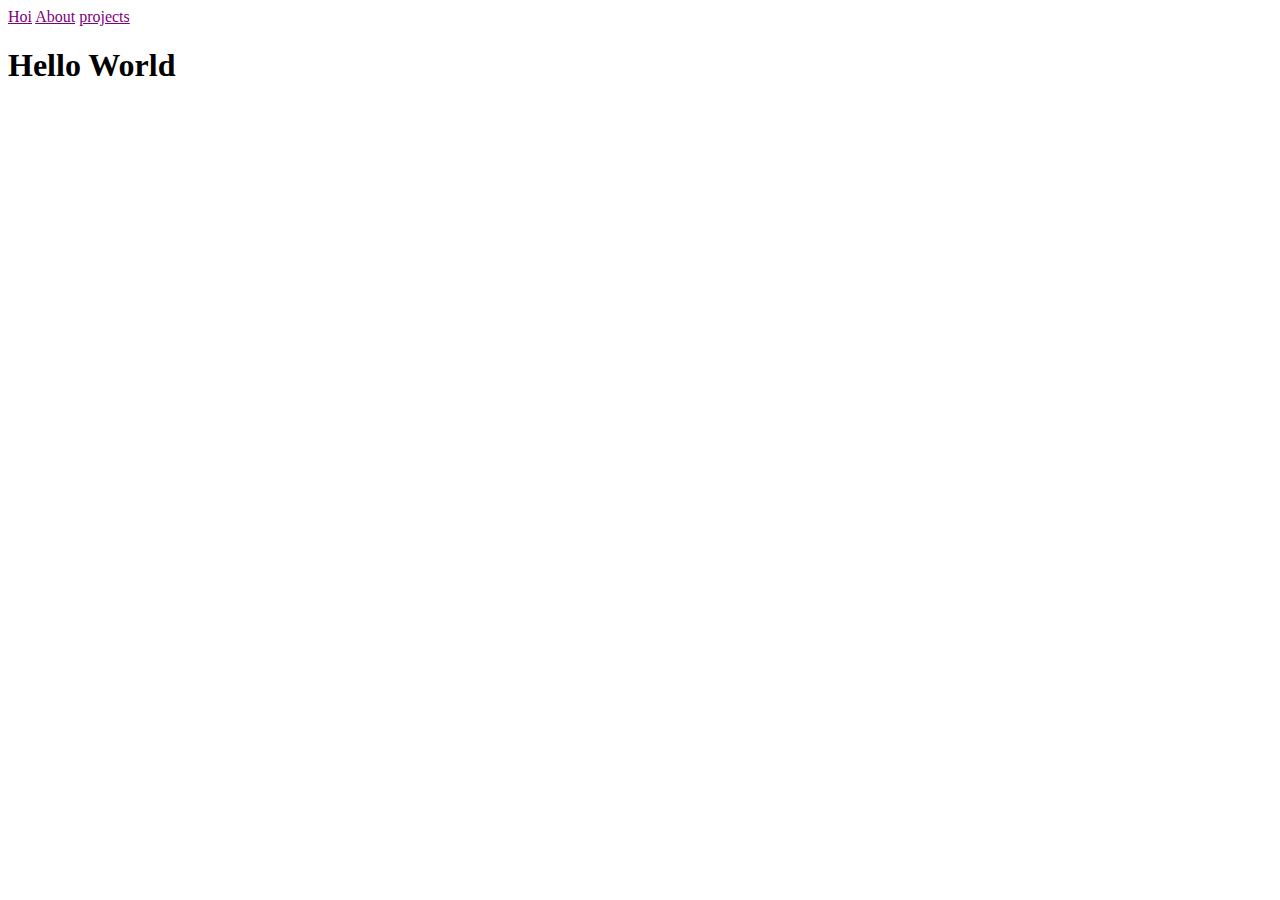
<file: index.html>
<!DOCTYPE html>
<html lang="en">
<head>
    <meta charset="UTF-8">
    <meta http-equiv="X-UA-Compatible" content="IE=edge">
    <meta name="viewport" content="width=device-width, initial-scale=1.0">
    <title>Document</title>
    <script src="./webseasdk/websea.js" type="module"></script>
</head>
<body>
    <router-link view-link="#/">Hoi</router-link>
    <router-link view-link="#/about/">About</router-link>
    <router-link view-link="#/projects/">projects</router-link>
    <router-view />
    <script src="./app/js/script.js" type="module"></script>
</body>
</html>
</file>
